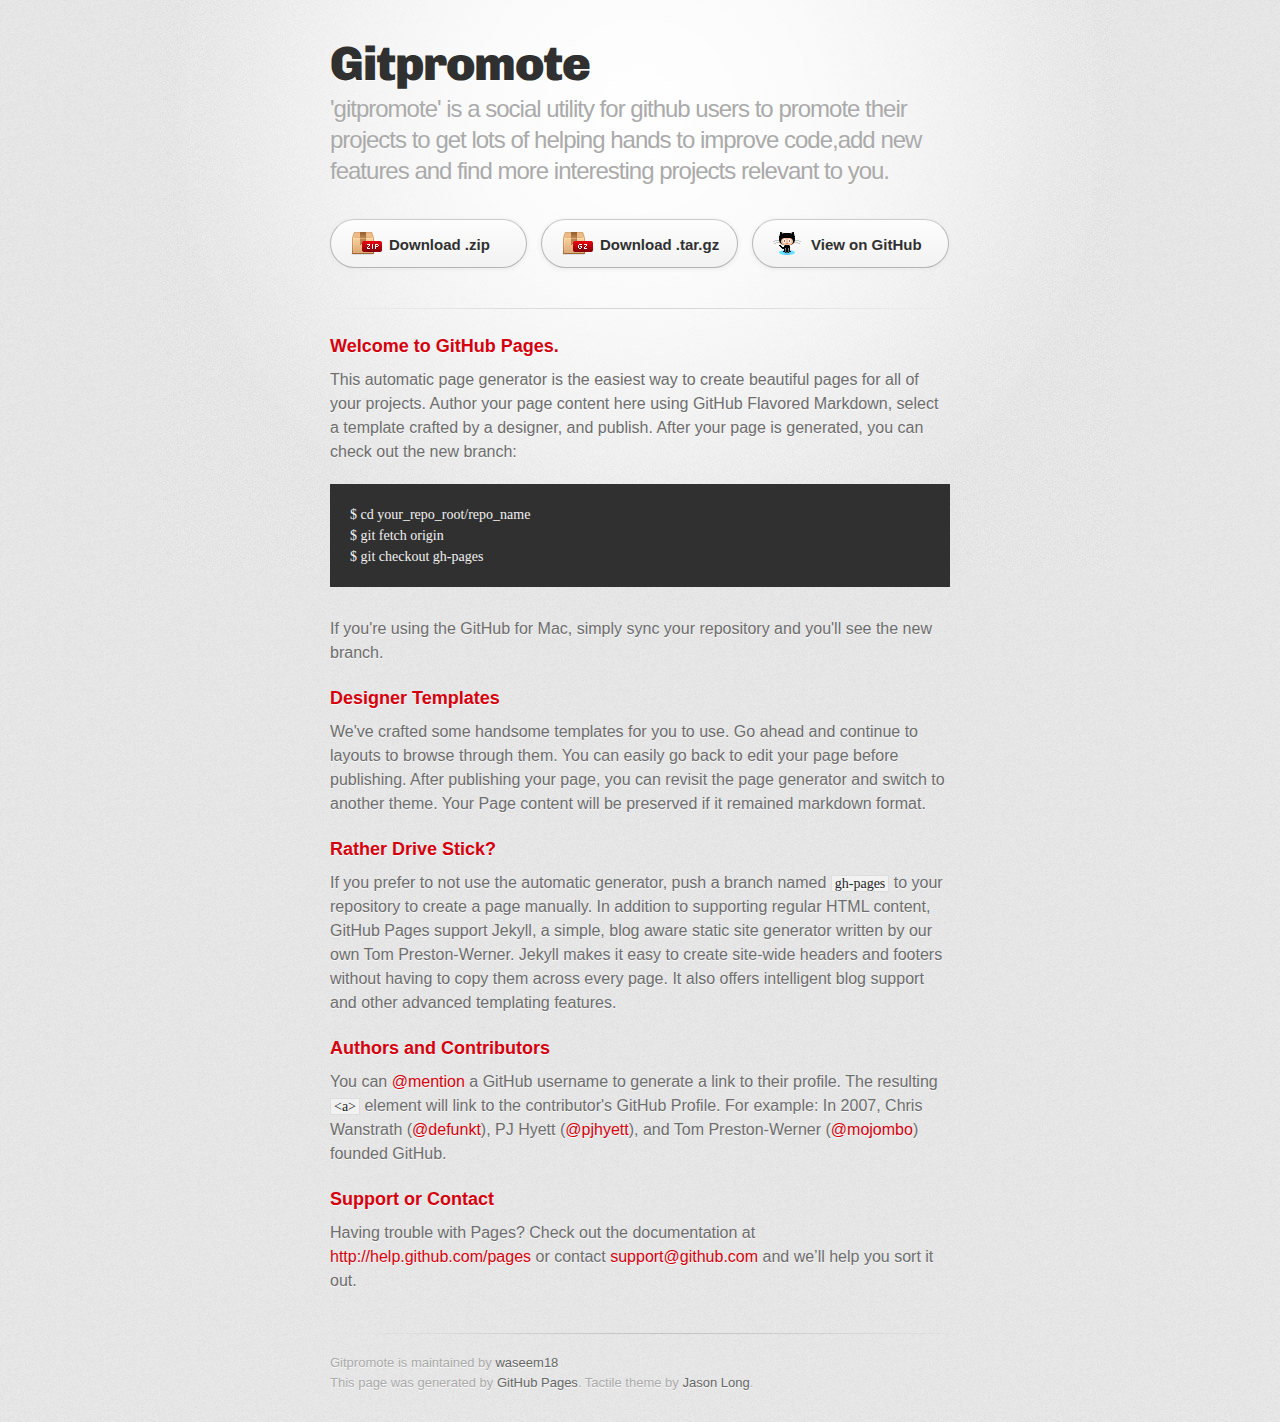
<file: index.html>
<!DOCTYPE html>
<html>
  <head>
    <meta charset='utf-8'>
    <meta http-equiv="X-UA-Compatible" content="chrome=1">
    <link href='https://fonts.googleapis.com/css?family=Chivo:900' rel='stylesheet' type='text/css'>
    <link rel="stylesheet" type="text/css" href="stylesheets/stylesheet.css" media="screen">
    <link rel="stylesheet" type="text/css" href="stylesheets/pygment_trac.css" media="screen">
    <link rel="stylesheet" type="text/css" href="stylesheets/print.css" media="print">
    <!--[if lt IE 9]>
    <script src="//html5shiv.googlecode.com/svn/trunk/html5.js"></script>
    <![endif]-->
    <title>Gitpromote by waseem18</title>
  </head>

  <body>
    <div id="container">
      <div class="inner">

        <header>
          <h1>Gitpromote</h1>
          <h2>&#39;gitpromote&#39; is a social utility for github users to promote their projects to get lots of helping hands to improve code,add new features and find more interesting projects relevant to you.</h2>
        </header>

        <section id="downloads" class="clearfix">
          <a href="https://github.com/waseem18/gitpromote/zipball/master" id="download-zip" class="button"><span>Download .zip</span></a>
          <a href="https://github.com/waseem18/gitpromote/tarball/master" id="download-tar-gz" class="button"><span>Download .tar.gz</span></a>
          <a href="https://github.com/waseem18/gitpromote" id="view-on-github" class="button"><span>View on GitHub</span></a>
        </section>

        <hr>

        <section id="main_content">
          <h3>
<a name="welcome-to-github-pages" class="anchor" href="#welcome-to-github-pages"><span class="octicon octicon-link"></span></a>Welcome to GitHub Pages.</h3>

<p>This automatic page generator is the easiest way to create beautiful pages for all of your projects. Author your page content here using GitHub Flavored Markdown, select a template crafted by a designer, and publish. After your page is generated, you can check out the new branch:</p>

<pre><code>$ cd your_repo_root/repo_name
$ git fetch origin
$ git checkout gh-pages
</code></pre>

<p>If you're using the GitHub for Mac, simply sync your repository and you'll see the new branch.</p>

<h3>
<a name="designer-templates" class="anchor" href="#designer-templates"><span class="octicon octicon-link"></span></a>Designer Templates</h3>

<p>We've crafted some handsome templates for you to use. Go ahead and continue to layouts to browse through them. You can easily go back to edit your page before publishing. After publishing your page, you can revisit the page generator and switch to another theme. Your Page content will be preserved if it remained markdown format.</p>

<h3>
<a name="rather-drive-stick" class="anchor" href="#rather-drive-stick"><span class="octicon octicon-link"></span></a>Rather Drive Stick?</h3>

<p>If you prefer to not use the automatic generator, push a branch named <code>gh-pages</code> to your repository to create a page manually. In addition to supporting regular HTML content, GitHub Pages support Jekyll, a simple, blog aware static site generator written by our own Tom Preston-Werner. Jekyll makes it easy to create site-wide headers and footers without having to copy them across every page. It also offers intelligent blog support and other advanced templating features.</p>

<h3>
<a name="authors-and-contributors" class="anchor" href="#authors-and-contributors"><span class="octicon octicon-link"></span></a>Authors and Contributors</h3>

<p>You can <a href="https://github.com/blog/821" class="user-mention">@mention</a> a GitHub username to generate a link to their profile. The resulting <code>&lt;a&gt;</code> element will link to the contributor's GitHub Profile. For example: In 2007, Chris Wanstrath (<a href="https://github.com/defunkt" class="user-mention">@defunkt</a>), PJ Hyett (<a href="https://github.com/pjhyett" class="user-mention">@pjhyett</a>), and Tom Preston-Werner (<a href="https://github.com/mojombo" class="user-mention">@mojombo</a>) founded GitHub.</p>

<h3>
<a name="support-or-contact" class="anchor" href="#support-or-contact"><span class="octicon octicon-link"></span></a>Support or Contact</h3>

<p>Having trouble with Pages? Check out the documentation at <a href="http://help.github.com/pages">http://help.github.com/pages</a> or contact <a href="mailto:support@github.com">support@github.com</a> and we’ll help you sort it out.</p>
        </section>

        <footer>
          Gitpromote is maintained by <a href="https://github.com/waseem18">waseem18</a><br>
          This page was generated by <a href="http://pages.github.com">GitHub Pages</a>. Tactile theme by <a href="https://twitter.com/jasonlong">Jason Long</a>.
        </footer>

        
      </div>
    </div>
  </body>
</html>
</file>
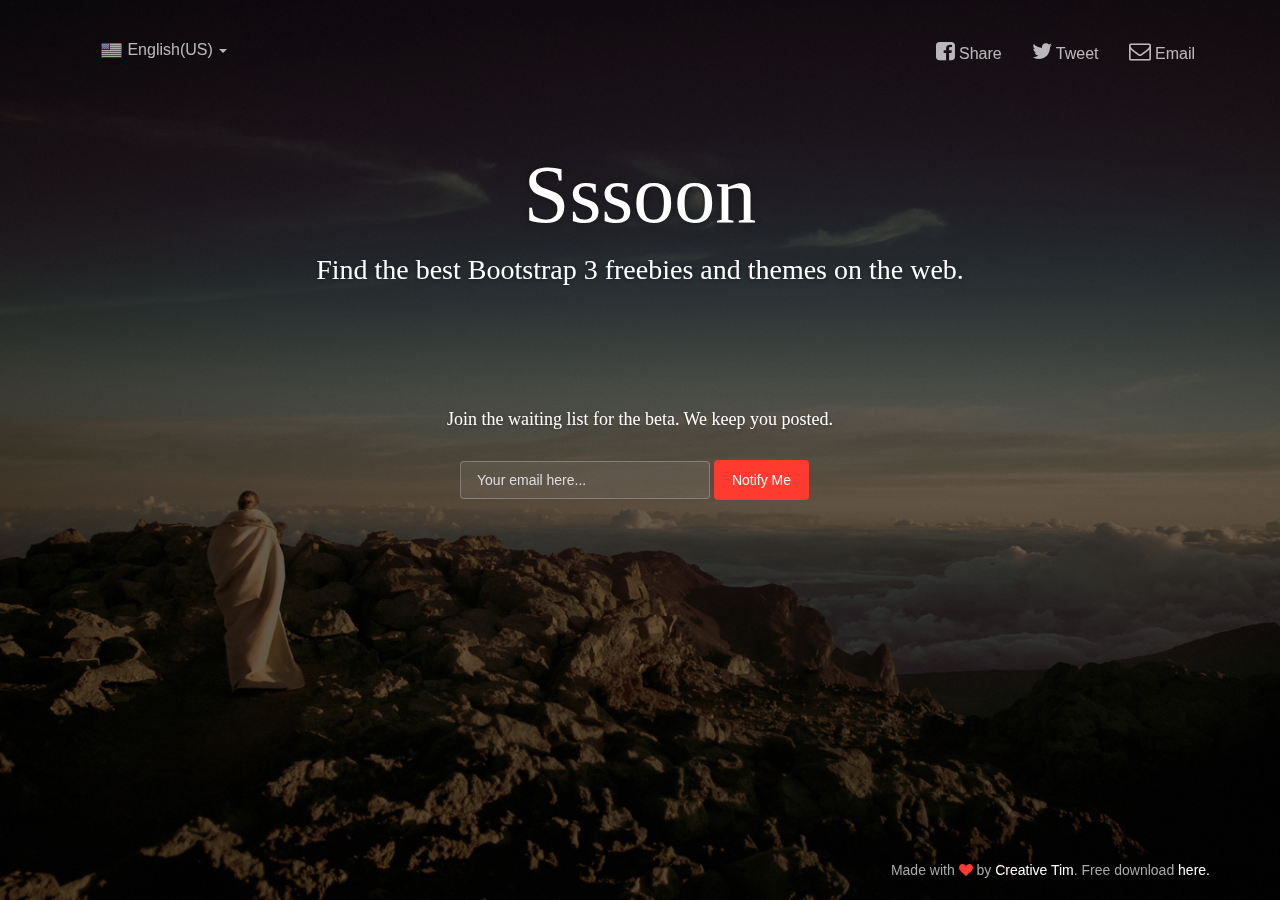
<file: static/index.html>
<!doctype html>
<html lang="en">
<head>
	<meta charset="utf-8" />
	<meta http-equiv="X-UA-Compatible" content="IE=edge,chrome=1" />
    
    <meta content='width=device-width, initial-scale=1.0, maximum-scale=1.0, user-scalable=0' name='viewport' />
    <meta name="viewport" content="width=device-width" />
    
    <title>Sssoon Page </title>
    
    <link href="css/bootstrap.css" rel="stylesheet" />
	<link href="css/coming-sssoon.css" rel="stylesheet" />    
    
    <!--     Fonts     -->
    <link href="http://netdna.bootstrapcdn.com/font-awesome/4.1.0/css/font-awesome.css" rel="stylesheet">
    <link href='http://fonts.googleapis.com/css?family=Grand+Hotel' rel='stylesheet' type='text/css'>
  
</head>

<body>
<nav class="navbar navbar-transparent navbar-fixed-top" role="navigation">  
  <div class="container">
    <!-- Brand and toggle get grouped for better mobile display -->
    <div class="navbar-header">
      <button type="button" class="navbar-toggle" data-toggle="collapse" data-target="#bs-example-navbar-collapse-1">
        <span class="sr-only">Toggle navigation</span>
        <span class="icon-bar"></span>
        <span class="icon-bar"></span>
        <span class="icon-bar"></span>
      </button>
    </div>

    <!-- Collect the nav links, forms, and other content for toggling -->
    <div class="collapse navbar-collapse" id="bs-example-navbar-collapse-1">
      <ul class="nav navbar-nav">
         <li class="dropdown">
              <a href="#" class="dropdown-toggle" data-toggle="dropdown"> 
                <img src="images/flags/US.png"/>
                English(US) 
                <b class="caret"></b>
              </a>
              <ul class="dropdown-menu">
                <li><a href="#"><img src="images/flags/DE.png"/> Deutsch</a></li>
                <li><a href="#"><img src="images/flags/GB.png"/> English(UK)</a></li>
                <li><a href="#"><img src="images/flags/FR.png"/> Français</a></li>
                <li><a href="#"><img src="images/flags/RO.png"/> Română</a></li>
                <li><a href="#"><img src="images/flags/IT.png"/> Italiano</a></li>
                
                <li class="divider"></li>
                <li><a href="#"><img src="images/flags/ES.png"/> Español <span class="label label-default">soon</span></a></li>
                <li><a href="#"><img src="images/flags/BR.png"/> Português <span class="label label-default">soon</span></a></li>
                <li><a href="#"><img src="images/flags/JP.png"/> 日本語 <span class="label label-default">soon</span></a></li>
                <li><a href="#"><img src="images/flags/TR.png"/> Türkçe <span class="label label-default">soon</span></a></li>
             
              </ul>
        </li>

      </ul>
      <ul class="nav navbar-nav navbar-right">
            <li>
                <a href="#"> 
                    <i class="fa fa-facebook-square"></i>
                    Share
                </a>
            </li>
             <li>
                <a href="#"> 
                    <i class="fa fa-twitter"></i>
                    Tweet
                </a>
            </li>
             <li>
                <a href="#"> 
                    <i class="fa fa-envelope-o"></i>
                    Email
                </a>
            </li>
       </ul>
      
    </div><!-- /.navbar-collapse -->
  </div><!-- /.container -->
</nav>
<div class="main" style="background-image: url('images/default.jpg')">

<!--    Change the image source '/images/default.jpg' with your favourite image.     -->
    
    <div class="cover black" data-color="black"></div>
     
<!--   You can change the black color for the filter with those colors: blue, green, red, orange       -->

    <div class="container">
        <h1 class="logo cursive">
            Sssoon
        </h1>
<!--  H1 can have 2 designs: "logo" and "logo cursive"           -->
        
        <div class="content">
            <h4 class="motto">Find the best Bootstrap 3 freebies and themes on the web.</h4>
            <div class="subscribe">
                <h5 class="info-text">
                    Join the waiting list for the beta. We keep you posted. 
                </h5>
                <div class="row">
                    <div class="col-md-4 col-md-offset-4 col-sm6-6 col-sm-offset-3 ">
                        <form class="form-inline" role="form">
                          <div class="form-group">
                            <label class="sr-only" for="exampleInputEmail2">Email address</label>
                            <input type="email" class="form-control transparent" placeholder="Your email here...">
                          </div>
                          <button type="submit" class="btn btn-danger btn-fill">Notify Me</button>
                        </form>

                    </div>
                </div>
            </div>
        </div>
    </div>
    <div class="footer">
      <div class="container">
             Made with <i class="fa fa-heart heart"></i> by <a href="http://www.creative-tim.com">Creative Tim</a>. Free download <a href="http://www.creative-tim.com/product/coming-sssoon-page">here.</a>
      </div>
    </div>
 </div>
 </body>
   <script src="js/jquery-1.10.2.js" type="text/javascript"></script>
   <script src="js/bootstrap.min.js" type="text/javascript"></script>

</html>
</file>
<file: stylesheets/pygment_trac.css>
.highlight  { background: #ffffff; }
.highlight .c { color: #999988; font-style: italic } /* Comment */
.highlight .err { color: #a61717; background-color: #e3d2d2 } /* Error */
.highlight .k { font-weight: bold } /* Keyword */
.highlight .o { font-weight: bold } /* Operator */
.highlight .cm { color: #999988; font-style: italic } /* Comment.Multiline */
.highlight .cp { color: #999999; font-weight: bold } /* Comment.Preproc */
.highlight .c1 { color: #999988; font-style: italic } /* Comment.Single */
.highlight .cs { color: #999999; font-weight: bold; font-style: italic } /* Comment.Special */
.highlight .gd { color: #000000; background-color: #ffdddd } /* Generic.Deleted */
.highlight .gd .x { color: #000000; background-color: #ffaaaa } /* Generic.Deleted.Specific */
.highlight .ge { font-style: italic } /* Generic.Emph */
.highlight .gr { color: #aa0000 } /* Generic.Error */
.highlight .gh { color: #999999 } /* Generic.Heading */
.highlight .gi { color: #000000; background-color: #ddffdd } /* Generic.Inserted */
.highlight .gi .x { color: #000000; background-color: #aaffaa } /* Generic.Inserted.Specific */
.highlight .go { color: #888888 } /* Generic.Output */
.highlight .gp { color: #555555 } /* Generic.Prompt */
.highlight .gs { font-weight: bold } /* Generic.Strong */
.highlight .gu { color: #800080; font-weight: bold; } /* Generic.Subheading */
.highlight .gt { color: #aa0000 } /* Generic.Traceback */
.highlight .kc { font-weight: bold } /* Keyword.Constant */
.highlight .kd { font-weight: bold } /* Keyword.Declaration */
.highlight .kn { font-weight: bold } /* Keyword.Namespace */
.highlight .kp { font-weight: bold } /* Keyword.Pseudo */
.highlight .kr { font-weight: bold } /* Keyword.Reserved */
.highlight .kt { color: #445588; font-weight: bold } /* Keyword.Type */
.highlight .m { color: #009999 } /* Literal.Number */
.highlight .s { color: #d14 } /* Literal.String */
.highlight .na { color: #008080 } /* Name.Attribute */
.highlight .nb { color: #0086B3 } /* Name.Builtin */
.highlight .nc { color: #445588; font-weight: bold } /* Name.Class */
.highlight .no { color: #008080 } /* Name.Constant */
.highlight .ni { color: #800080 } /* Name.Entity */
.highlight .ne { color: #990000; font-weight: bold } /* Name.Exception */
.highlight .nf { color: #990000; font-weight: bold } /* Name.Function */
.highlight .nn { color: #555555 } /* Name.Namespace */
.highlight .nt { color: #000080 } /* Name.Tag */
.highlight .nv { color: #008080 } /* Name.Variable */
.highlight .ow { font-weight: bold } /* Operator.Word */
.highlight .w { color: #bbbbbb } /* Text.Whitespace */
.highlight .mf { color: #009999 } /* Literal.Number.Float */
.highlight .mh { color: #009999 } /* Literal.Number.Hex */
.highlight .mi { color: #009999 } /* Literal.Number.Integer */
.highlight .mo { color: #009999 } /* Literal.Number.Oct */
.highlight .sb { color: #d14 } /* Literal.String.Backtick */
.highlight .sc { color: #d14 } /* Literal.String.Char */
.highlight .sd { color: #d14 } /* Literal.String.Doc */
.highlight .s2 { color: #d14 } /* Literal.String.Double */
.highlight .se { color: #d14 } /* Literal.String.Escape */
.highlight .sh { color: #d14 } /* Literal.String.Heredoc */
.highlight .si { color: #d14 } /* Literal.String.Interpol */
.highlight .sx { color: #d14 } /* Literal.String.Other */
.highlight .sr { color: #009926 } /* Literal.String.Regex */
.highlight .s1 { color: #d14 } /* Literal.String.Single */
.highlight .ss { color: #990073 } /* Literal.String.Symbol */
.highlight .bp { color: #999999 } /* Name.Builtin.Pseudo */
.highlight .vc { color: #008080 } /* Name.Variable.Class */
.highlight .vg { color: #008080 } /* Name.Variable.Global */
.highlight .vi { color: #008080 } /* Name.Variable.Instance */
.highlight .il { color: #009999 } /* Literal.Number.Integer.Long */

.type-csharp .highlight .k { color: #0000FF }
.type-csharp .highlight .kt { color: #0000FF }
.type-csharp .highlight .nf { color: #000000; font-weight: normal }
.type-csharp .highlight .nc { color: #2B91AF }
.type-csharp .highlight .nn { color: #000000 }
.type-csharp .highlight .s { color: #A31515 }
.type-csharp .highlight .sc { color: #A31515 }
</file>
<file: stylesheets/print.css>
html, body, div, span, applet, object, iframe,
h1, h2, h3, h4, h5, h6, p, blockquote, pre,
a, abbr, acronym, address, big, cite, code,
del, dfn, em, img, ins, kbd, q, s, samp,
small, strike, strong, sub, sup, tt, var,
b, u, i, center,
dl, dt, dd, ol, ul, li,
fieldset, form, label, legend,
table, caption, tbody, tfoot, thead, tr, th, td,
article, aside, canvas, details, embed, 
figure, figcaption, footer, header, hgroup, 
menu, nav, output, ruby, section, summary,
time, mark, audio, video {
  margin: 0;
  padding: 0;
  border: 0;
  font-size: 100%;
  font: inherit;
  vertical-align: baseline;
}
/* HTML5 display-role reset for older browsers */
article, aside, details, figcaption, figure, 
footer, header, hgroup, menu, nav, section {
  display: block;
}
body {
  line-height: 1;
}
ol, ul {
  list-style: none;
}
blockquote, q {
  quotes: none;
}
blockquote:before, blockquote:after,
q:before, q:after {
  content: '';
  content: none;
}
table {
  border-collapse: collapse;
  border-spacing: 0;
}
body {
  font-size: 13px;
  line-height: 1.5; 
  font-family: 'Helvetica Neue', Helvetica, Arial, serif;
  color: #000;
}

a {
  color: #d5000d;
  font-weight: bold;
}

header {
  padding-top: 35px;
  padding-bottom: 10px;
}

header h1 {
  font-weight: bold;
  letter-spacing: -1px;
  font-size: 48px;
  color: #303030;
  line-height: 1.2;
}

header h2 {
  letter-spacing: -1px;
  font-size: 24px;
  color: #aaa;
  font-weight: normal;
  line-height: 1.3;
}
#downloads {
  display: none;
}
#main_content {
  padding-top: 20px;
}

code, pre {
  font-family: Monaco, "Bitstream Vera Sans Mono", "Lucida Console", Terminal;
  color: #222;
  margin-bottom: 30px;
  font-size: 12px;
}

code {
  padding: 0 3px;
}

pre {
  border: solid 1px #ddd;
  padding: 20px;
  overflow: auto;
}
pre code {
  padding: 0;
}

ul, ol, dl {
  margin-bottom: 20px;
}


/* COMMON STYLES */

table {
  width: 100%;
  border: 1px solid #ebebeb;
}

th {
  font-weight: 500;
}

td {
  border: 1px solid #ebebeb;
  text-align: center; 
  font-weight: 300;
}

form {
  background: #f2f2f2;
  padding: 20px;
  
}


/* GENERAL ELEMENT TYPE STYLES */

h1 {
  font-size: 2.8em;
} 

h2 {
  font-size: 22px;
  font-weight: bold;
  color: #303030;
  margin-bottom: 8px;
} 

h3 {
  color: #d5000d;
  font-size: 18px;
  font-weight: bold;
  margin-bottom: 8px;
} 
 
h4 {
  font-size: 16px;
  color: #303030;
  font-weight: bold;
} 

h5 {
  font-size: 1em;
  color: #303030;
} 

h6 {
  font-size: .8em;
  color: #303030;
} 

p {
  font-weight: 300;
  margin-bottom: 20px;
}
 
a {
  text-decoration: none;
}

p a {
  font-weight: 400;
}

blockquote {
  font-size: 1.6em;
  border-left: 10px solid #e9e9e9;
  margin-bottom: 20px;
  padding: 0 0 0 30px;
}

ul li {
  list-style: disc inside;
  padding-left: 20px;
}

ol li {
  list-style: decimal inside;
  padding-left: 3px;
}

dl dd {
  font-style: italic;
  font-weight: 100;
}

footer {
  margin-top: 40px;
  padding-top: 20px;
  padding-bottom: 30px;
  font-size: 13px;
  color: #aaa;
}

footer a {
  color: #666;
}

/* MISC */
.clearfix:after {
  clear: both;
  content: '.';
  display: block;
  visibility: hidden;
  height: 0;
}

.clearfix {display: inline-block;}
* html .clearfix {height: 1%;}
.clearfix {display: block;}
</file>
<file: static/css/coming-sssoon.css>
body{
    
}
.form-control::-moz-placeholder{
   color: #DDDDDD;
   opacity: 1;
}
.form-control:-moz-placeholder{
   color: #DDDDDD;
   opacity: 1;  
}  
.form-control::-webkit-input-placeholder{
   color: #DDDDDD;
   opacity: 1; 
} 
.form-control:-ms-input-placeholder{
   color: #DDDDDD;
   opacity: 1; 
}
/*     General overwrite     */
a{
    color: #2C93FF;
}
a:hover, a:focus {
    color: #1084FF;
}
a:focus, a:active, 
button::-moz-focus-inner,
input[type="reset"]::-moz-focus-inner,
input[type="button"]::-moz-focus-inner,
input[type="submit"]::-moz-focus-inner,
select::-moz-focus-inner,
input[type="file"] > input[type="button"]::-moz-focus-inner {
    outline : 0;
}

/*           Font Smoothing      */

h1, .h1, h2, .h2, h3, .h3, h4, .h4, h5, .h5, h6, .h6, p, .navbar, .brand, .btn-simple{
    -moz-osx-font-smoothing: grayscale;
    -webkit-font-smoothing: antialiased;
}

/*           Typography          */

h1, .h1, h2, .h2, h3, .h3, h4, .h4{
    font-weight: 400;
    margin: 30px 0 15px;
}

h1, .h1 {
    font-size: 52px;
}
h2, .h2{
    font-size: 36px;
}
h3, .h3{
    font-size: 28px;
    margin: 20px 0 10px;
}
h4, .h4{
    font-size: 22px;
}
h5, .h5 {
    font-size: 16px;
}
h6, .h6{
    font-size: 14px;
    font-weight: bold;
    text-transform: uppercase;
}
p{
    font-size: 16px;
    line-height: 1.6180em;
}
h1 small, h2 small, h3 small, h4 small, h5 small, h6 small, .h1 small, .h2 small, .h3 small, .h4 small, .h5 small, .h6 small, h1 .small, h2 .small, h3 .small, h4 .small, h5 .small, h6 .small, .h1 .small, .h2 .small, .h3 .small, .h4 .small, .h5 .small, .h6 .small {
    color: #999999;
    font-weight: 300;
    line-height: 1;
}
h1 small, h2 small, h3 small, h1 .small, h2 .small, h3 .small {
    font-size: 60%;
}

/*           Animations              */
.form-control, .input-group-addon{
    -webkit-transition: all 300ms linear;
    -moz-transition: all 300ms linear;
    -o-transition: all 300ms linear;
    -ms-transition: all 300ms linear;
    transition: all 300ms linear;
}


.btn{
    border-width: 2px;
    background-color: rgba(0,0,0,.0);
    font-weight: 400;
    opacity: 0.8;
    padding: 8px 16px;
}
.btn-round{
    border-width: 1px;
    border-radius: 30px !important;
    opacity: 0.79;
    padding: 9px 18px;
}
.btn-sm, .btn-xs {
    border-radius: 3px;
    font-size: 12px;
    line-height: 1.5;
    padding: 5px 10px;
}
.btn-xs {
    padding: 1px 5px;
}
.btn-lg{
   border-radius: 6px;
   font-size: 18px;
   font-weight: 400;
   padding: 14px 60px;
}
.btn-wd {
    min-width: 140px;
}
.btn-default{
    color: #777777;
    border-color: #999999
}
.btn-primary {
    color: #3472F7;
    border-color: #3472F7;
}
.btn-info{
     color: #2C93FF;
    border-color: #2C93FF;
}
.btn-success{
    color: #05AE0E;
    border-color: #05AE0E;
}
.btn-warning{
    color: #FF9500;
    border-color: #FF9500;
}
.btn-danger{
    color: #FF3B30;
    border-color: #FF3B30;
}
.btn:hover{
    background-color: rgba(0,0,0,.0);
    opacity: 1;
}
.btn-primary:hover, .btn-primary:focus, .btn-primary:active, .btn-primary.active, .open .dropdown-toggle.btn-primary {
    color: #1D62F0;
    border-color: #1D62F0;
    background-color: rgba(0,0,0,.0);
}
.btn-info:hover, .btn-info:focus, .btn-info:active, .btn-info.active, .open .dropdown-toggle.btn-info {
    color: #1084FF;
    border-color: #1084FF;
    background-color: rgba(0,0,0,.0);
}
.btn-success:hover, .btn-success:focus, .btn-success:active, .btn-success.active, .open .dropdown-toggle.btn-success {
    color: #049F0C;
    border-color: #049F0C;
    background-color: rgba(0,0,0,.0);
}
.btn-warning:hover, .btn-warning:focus, .btn-warning:active, .btn-warning.active, .open .dropdown-toggle.btn-warning {
    color: #ED8D00;
    border-color: #ED8D00;
    background-color: rgba(0,0,0,.0);
}
.btn-danger:hover, .btn-danger:focus, .btn-danger:active, .btn-danger.active, .open .dropdown-toggle.btn-danger {
    color: #EE2D20;
    border-color: #EE2D20;
    background-color: rgba(0,0,0,.0);
}
.btn-default:hover, .btn-default:focus, .btn-default:active, .btn-default.active, .open .dropdown-toggle.btn-default {
    color: #666666;
    border-color: #888888;
    background-color: rgba(0,0,0,.0);
}
.btn:active, .btn.active {
    background-image: none;
    box-shadow: none;
    
}
.btn.disabled, .btn[disabled], fieldset[disabled] .btn {
    opacity: 0.45;
}
.btn-primary.disabled, .btn-primary[disabled], fieldset[disabled] .btn-primary, .btn-primary.disabled:hover, .btn-primary[disabled]:hover, fieldset[disabled] .btn-primary:hover, .btn-primary.disabled:focus, .btn-primary[disabled]:focus, fieldset[disabled] .btn-primary:focus, .btn-primary.disabled:active, .btn-primary[disabled]:active, fieldset[disabled] .btn-primary:active, .btn-primary.disabled.active, .btn-primary.active[disabled], fieldset[disabled] .btn-primary.active {
    background-color: rgba(0, 0, 0, 0);
    border-color: #3472F7;
}
.btn-info.disabled, .btn-info[disabled], fieldset[disabled] .btn-info, .btn-info.disabled:hover, .btn-info[disabled]:hover, fieldset[disabled] .btn-info:hover, .btn-info.disabled:focus, .btn-info[disabled]:focus, fieldset[disabled] .btn-info:focus, .btn-info.disabled:active, .btn-info[disabled]:active, fieldset[disabled] .btn-info:active, .btn-info.disabled.active, .btn-info.active[disabled], fieldset[disabled] .btn-info.active {
    background-color: rgba(0, 0, 0, 0);
    border-color: #2C93FF;
}
.btn-success.disabled, .btn-success[disabled], fieldset[disabled] .btn-success, .btn-success.disabled:hover, .btn-success[disabled]:hover, fieldset[disabled] .btn-success:hover, .btn-success.disabled:focus, .btn-success[disabled]:focus, fieldset[disabled] .btn-success:focus, .btn-success.disabled:active, .btn-success[disabled]:active, fieldset[disabled] .btn-success:active, .btn-success.disabled.active, .btn-success.active[disabled], fieldset[disabled] .btn-success.active {
    background-color: rgba(0, 0, 0, 0);
    border-color: #05AE0E;
}
.btn-danger.disabled, .btn-danger[disabled], fieldset[disabled] .btn-danger, .btn-danger.disabled:hover, .btn-danger[disabled]:hover, fieldset[disabled] .btn-danger:hover, .btn-danger.disabled:focus, .btn-danger[disabled]:focus, fieldset[disabled] .btn-danger:focus, .btn-danger.disabled:active, .btn-danger[disabled]:active, fieldset[disabled] .btn-danger:active, .btn-danger.disabled.active, .btn-danger.active[disabled], fieldset[disabled] .btn-danger.active {
    background-color: rgba(0, 0, 0, 0);
    border-color: #FF3B30;
}
.btn-warning.disabled, .btn-warning[disabled], fieldset[disabled] .btn-warning, .btn-warning.disabled:hover, .btn-warning[disabled]:hover, fieldset[disabled] .btn-warning:hover, .btn-warning.disabled:focus, .btn-warning[disabled]:focus, fieldset[disabled] .btn-warning:focus, .btn-warning.disabled:active, .btn-warning[disabled]:active, fieldset[disabled] .btn-warning:active, .btn-warning.disabled.active, .btn-warning.active[disabled], fieldset[disabled] .btn-warning.active {
    background-color: rgba(0, 0, 0, 0);
    border-color: #FF9500;
}


/*           Buttons fill .btn-fill           */
.btn-fill{
    color: #FFFFFF;
    opacity: 1;
}
.btn-fill:hover, .btn-fill:active, .btn-fill:focus{
    color: #FFFFFF;
}
.btn-default.btn-fill{
    background-color: #999999;
    border-color: #999999
}
.btn-primary.btn-fill{
    background-color: #3472F7;
    border-color: #3472F7;
}
.btn-info.btn-fill{
    background-color: #2C93FF;
    border-color: #2C93FF;
}
.btn-success.btn-fill{
    background-color: #05AE0E;
    border-color: #05AE0E;
}
.btn-warning.btn-fill{
   background-color: #FF9500;
   border-color: #FF9500;
}
.btn-danger.btn-fill{
    background-color: #FF3B30;
    border-color: #FF3B30;
}
.btn-default.btn-fill:hover, .btn-default.btn-fill:focus, .btn-default.btn-fill:active, .btn-default.btn-fill.active, .open .dropdown-toggle.btn-fill.btn-default {
    background-color: #888888;
    border-color: #888888;
}
.btn-primary.btn-fill:hover, .btn-primary.btn-fill:focus, .btn-primary.btn-fill:active, .btn-primary.btn-fill.active, .open .dropdown-toggle.btn-primary.btn-fill{
    border-color: #1D62F0;
    background-color: #1D62F0;
}
.btn-info.btn-fill:hover, .btn-info.btn-fill:focus, .btn-info.btn-fill:active, .btn-info.btn-fill.active, .open .dropdown-toggle.btn-info.btn-fill {
    background-color: #1084FF;
    border-color: #1084FF;
}
.btn-success.btn-fill:hover, .btn-success.btn-fill:focus, .btn-success.btn-fill:active, .btn-success.btn-fill.active, .open .dropdown-toggle.btn-fill.btn-success {
    background-color: #049F0C;
    border-color: #049F0C;
}
.btn-warning.btn-fill:hover, .btn-warning.btn-fill:focus, .btn-warning.btn-fill:active, .btn-warning.btn-fill.active, .open .dropdown-toggle.btn-fill.btn-warning {
    background-color: #ED8D00;
    border-color: #ED8D00;
}
.btn-danger.btn-fill:hover, .btn-danger.btn-fill:focus, .btn-danger.btn-fill:active, .btn-danger.btn-fill.active, .open .dropdown-toggle.btn-danger.btn-fill {
    background-color: #EE2D20;
    border-color: #EE2D20;
}

/*          End Buttons fill          */

.btn-simple{
    font-weight: 600;
    border: 0;
    padding: 10px 18px;
}
.btn-simple.btn-xs{
    padding: 3px 5px;
}
.btn-simple.btn-sm{
    padding: 7px 10px;
}
.btn-simple.btn-lg{
   padding: 16px 60px;
}
.btn-round.btn-xs{
    padding: 2px 5px;
}
.btn-round.btn-sm{
    padding: 6px 10px;
}
.btn-round.btn-lg{
    padding: 15px 60px;
}


/*             Inputs               */
.form-control {
    background-color: #FFFFFF;
    border: 1px solid #E3E3E3;
    border-radius: 4px;
    box-shadow: none;
    color: #444444;
    height: 38px;
    padding: 6px 16px;
}

.form-control:focus {
    background-color: #FFFFFF;
    border: 1px solid #9A9A9A;
    box-shadow: none;
    outline: 0 none;
}
.form-control + .form-control-feedback{
    border-radius: 6px;
    font-size: 14px;
    padding: 0 12px 0 0;
    position: absolute;
    right: 25px;
    top: 13px;
    vertical-align: middle;
}
.form-control.transparent{
    background-color: rgba(255, 255, 255, 0.07);
    border: 1px solid rgba(238, 238, 238, 0.27);
    color: #FFFFFF;
}
.form-control.transparent:focus{
    border-color: #FFFFFF;
    
}
.input-lg{
    height: 56px;
    padding: 10px 16px;
}

/*           Navigation Bar             */
.navbar{
    border: 0 none;
    transition: all 0.4s;
    -webkit-transition: all 0.4s;
    font-size: 16px;
}
.navbar-default {
    background-color: #D9D9D9;
    
}
.navbar .navbar-brand {
    font-weight: 600;
    margin-top: 5px;
    margin-bottom: 5px;
    font-size: 20px;
}
.navbar-nav > li > a {
    margin-top: 13px;
    margin-bottom: 13px;
    padding-bottom: 12px;
    padding-top: 12px;
    font-size: 16px;
}
.navbar-nav > li > a [class^="fa"]{
    font-size: 22px;
}
.navbar-brand{
    padding: 20px 15px;
}

.navbar .btn{
    margin-top: 8px;
    margin-bottom: 8px;
}
.navbar-default:not(.navbar-transparent) {
    background-color: rgba(255, 255, 255, 0.96);
    border-bottom: 1px solid rgba(0, 0, 0, 0.1);
}
.navbar-transparent{
    padding-top: 15px;
    background-color: rgba(0,0,0,.0);
}
.navbar-transparent .navbar-brand, [class*="navbar-ct"] .navbar-brand{
    color: #FFFFFF;
    opacity: 0.95;
}
.navbar-transparent .navbar-brand:hover, .navbar-transparent .navbar-brand:focus {
    background-color: rgba(0, 0, 0, 0);
    color: #5E5E5E;
}
.navbar-transparent .nav .caret{
    border-bottom-color: #FFFFFF;
    border-top-color: #FFFFFF;
}
.navbar-transparent .navbar-nav > li > a, [class*="navbar-ct"] .navbar-nav > li > a{
    color: #FFFFFF;
    border-color: #FFFFFF;
    opacity: 0.7;
}
.navbar-transparent .navbar-brand:hover, .navbar-transparent .navbar-brand:focus, [class*="navbar-ct"] .navbar-brand:hover, [class*="navbar-ct"] .navbar-brand:focus {
    background-color: rgba(0, 0, 0, 0);
    color: #FFFFFF;
    opacity: 1;
}
.navbar-default .navbar-nav > .active > a, .navbar-default .navbar-nav > .active > a:hover, .navbar-default .navbar-nav > .active > a:focus, .navbar-default .navbar-nav > li > a:hover, .navbar-default .navbar-nav > li > a:focus {
    background-color: rgba(255, 255, 255, 0);
    border-radius: 3px;
    color: #2C93FF;
    opacity: 1;
}
.navbar-default .navbar-nav > .dropdown > a:hover .caret, .navbar-default .navbar-nav > .dropdown > a:focus .caret {
    border-bottom-color: #2C93FF;
    border-top-color: #2C93FF;
}
.navbar-default .navbar-nav > .open > a, .navbar-default .navbar-nav > .open > a:hover, .navbar-default .navbar-nav > .open > a:focus{
    background-color: rgba(255, 255, 255, 0);
    color: #2C93FF;
}
.navbar-transparent .navbar-nav > .active > a, .navbar-transparent .navbar-nav > .active > a:hover, .navbar-transparent .navbar-nav > .active > a:focus, .navbar-transparent .navbar-nav > li > a:hover, .navbar-transparent .navbar-nav > li > a:focus, [class*="navbar-ct"] .navbar-nav > .active > a, [class*="navbar-ct"] .navbar-nav > .active > a:hover, [class*="navbar-ct"] .navbar-nav > .active > a:focus, [class*="navbar-ct"] .navbar-nav > li > a:hover, [class*="navbar-ct"] .navbar-nav > li > a:focus {
    background-color: rgba(255, 255, 255, 0);
    border-radius: 3px;
    color: #FFFFFF;
    opacity: 1;
}
.navbar-transparent .navbar-nav > .dropdown > a .caret, [class*="navbar-ct"] .navbar-nav > .dropdown > a .caret{
    border-bottom-color: #FFFFFF;
    border-top-color: #FFFFFF;
}
.navbar-transparent .navbar-nav > .dropdown > a:hover .caret, .navbar-transparent .navbar-nav > .dropdown > a:focus .caret {
    border-bottom-color: #FFFFFF;
    border-top-color: #FFFFFF;
}
.navbar-transparent .navbar-nav > .open > a, .navbar-transparent .navbar-nav > .open > a:hover, .navbar-transparent .navbar-nav > .open > a:focus {
    background-color: rgba(255, 255, 255, 0);
    color: #FFFFFF;
    opacity: 1;
}
.navbar .btn{
    font-size: 16px;
    margin-top: 13px;
    margin-bottom: 13px;
}
.navbar .btn-default{
    color: #777777;
    border-color: #777777;
}
.navbar-default:not(.navbar-transparent) .btn-default:hover{
    color: #2C93FF;
    border-color: #2C93FF;
}
.navbar-transparent .btn-default, [class*="navbar-ct"] .btn-default{
    color: #FFFFFF;
    border-color: #FFFFFF;
}
[class*="navbar-ct"] .btn-default.btn-fill{
    color: #777777;
    background-color: #FFFFFF;
    opacity: 0.9;
}
[class*="navbar-ct"] .btn-default.btn-fill:hover, [class*="navbar-ct"] .btn-default.btn-fill:focus, [class*="navbar-ct"] .btn-default.btn-fill:active, [class*="navbar-ct"] .btn-default.btn-fill.active, [class*="navbar-ct"] .open .dropdown-toggle.btn-fill.btn-default{
    border-color: #FFFFFF;
    opacity: 1;
}
.navbar-form{
    box-shadow: none;
}
.navbar-form .form-control{
    background-color: rgba(244, 244, 244, 0);
    border-radius: 0;
    border:0;
    height: 22px;
    padding: 0;
    font-size: 16px;
    line-height: 20px;
    color: #777777;
}
.navbar-transparent .navbar-form .form-control, [class*="navbar-ct"] .navbar-form .form-control{
    color: #FFFFFF;
    border: 0;
    border-bottom: 1px solid rgba(255,255,255,.6);
}

.navbar .label{
    background-color: #FFFFFF;
    border: 1px solid #DDDDDD;
    color: #BBBBBB;
    text-transform: uppercase;
}
.dropdown-menu > li > a {
/*     border-bottom: 1px solid #DDDDDD; */
    padding: 6px 15px;
    color: #777777;
}
.dropdown-menu > li:first-child > a{
    border-radius: 10px 10px 0 0;
    padding-top: 12px;
}
.dropdown-menu > li:last-child > a{
    border-bottom: 0 none;
    border-radius: 0 0 10px 10px;
    padding-bottom: 12px;
}
.dropdown-menu > li > a:hover, .dropdown-menu > li > a:focus {
    background-color: #FFFFFF;
    color: #333333;
    opacity: 1;
    text-decoration: none;
}
.dropdown-menu > li > a img{
    margin-right: 5px;
}
.dropdown-menu .divider {
    background-color: #E5E5E5;
    height: 1px;
    margin: 8px 15px;
    overflow: hidden;
}

.navbar-toggle{
    margin-top: 19px;
    margin-bottom: 19px;
    border: 0;
}
.navbar-toggle .icon-bar {
    background-color: #FFFFFF;
}
.navbar-collapse, .navbar-form {
    border-color: rgba(0, 0, 0, 0);
}
.navbar-default .navbar-toggle:hover, .navbar-default .navbar-toggle:focus {
    background-color: rgba(0,0,0,0);
}


@media (min-width: 768px){
    .navbar-form {
        margin-top: 21px;
        margin-bottom: 21px;
        padding-left: 5px;
        padding-right: 5px;
    }
    .navbar-nav > li > .dropdown-menu, .dropdown-menu{
        display: block;
        margin: 0;
        padding: 0;
        z-index: 9000;
        position: absolute;
        -webkit-border-radius: 10px;
        box-shadow: 1px 2px 3px rgba(0, 0, 0, 0.125);
        border-radius: 10px;
        -webkit-box-sizing: border-box;
        -moz-box-sizing: border-box;
        box-sizing: border-box;
        opacity: 0;
        -ms-filter: "alpha(opacity=0)";
        -webkit-filter: alpha(opacity=0);
        -moz-filter: alpha(opacity=0);
        -ms-filter: alpha(opacity=0);
        -o-filter: alpha(opacity=0);
        filter: alpha(opacity=0);
        -webkit-transform: scale(0);
        -moz-transform: scale(0);
        -o-transform: scale(0);
        -ms-transform: scale(0);
        transform: scale(0);
        -webkit-transition: all 300ms cubic-bezier(0.34, 1.61, 0.7, 1);
        -moz-transition: all 300ms cubic-bezier(0.34, 1.61, 0.7, 1);
        -o-transition: all 300ms cubic-bezier(0.34, 1.61, 0.7, 1);
        -ms-transition: all 300ms cubic-bezier(0.34, 1.61, 0.7, 1);
        transition: all 300ms cubic-bezier(0.34, 1.61, 0.7, 1);
    
    }
    .navbar-nav > li.open > .dropdown-menu, .open .dropdown-menu{
        -webkit-transform-origin: 29px -50px;
        -moz-transform-origin: 29px -50px;
        -o-transform-origin: 29px -50px;
        -ms-transform-origin: 29px -50px;
        transform-origin: 29px -50px;
        -webkit-transform: scale(1);
        -moz-transform: scale(1);
        -o-transform: scale(1);
        -ms-transform: scale(1);
        transform: scale(1);
        opacity: 1;
        -ms-filter: none;
        -webkit-filter: none;
        -moz-filter: none;
        -ms-filter: none;
        -o-filter: none;
        filter: none;
    }
    .dropdown-menu:before{
        border-bottom: 11px solid rgba(0, 0, 0, 0.2);
        border-left: 11px solid rgba(0, 0, 0, 0);
        border-right: 11px solid rgba(0, 0, 0, 0);
        content: "";
        display: inline-block;
        position: absolute;
        left: 100%;
        margin-left: -60%;
        top: -11px;
    }
    .dropdown-menu:after {
        border-bottom: 11px solid #FFFFFF;
        border-left: 11px solid rgba(0, 0, 0, 0);
        border-right: 11px solid rgba(0, 0, 0, 0);
        content: "";
        display: inline-block;
        position: absolute;
        left: 100%;
        margin-left: -60%;
        top: -10px;
    }
    
}

@media (max-width: 768px){ 
    .navbar-transparent{
        padding-top: 0px;
        background-color: rgba(0, 0, 0, 0.75);
    }
    .navbar-transparent .navbar-collapse.in .navbar-nav .open .dropdown-menu > li > a:hover, .navbar-transparent .navbar-collapse.in .navbar-nav .open .dropdown-menu > li > a:focus, .navbar-transparent .dropdown-menu > li > a:hover, .navbar-transparent .dropdown-menu > li > a:focus, [class*="navbar-ct"] .dropdown-menu > li > a:hover, [class*="navbar-ct"] .dropdown-menu > li > a:focus{
        color: #FFFFFF;
        background-color: rgba(0,0,0,0);
        opacity: 1;
    }
    .navbar-transparent .navbar-collapse.in .navbar-nav .open .dropdown-menu > li > a, [class*="navbar-ct"] .dropdown-menu > li > a {
        color: #FFFFFF;
        opacity: 0.8;
    }
    .nav .open > a, .nav .open > a:hover, .nav .open > a:focus {
        background-color: rgba(0,0,0,0);
        border-color: #428BCA;
    }
    .navbar-collapse{
        text-align: center;
    }
    .navbar-collapse .navbar-form {
        width: 170px;
        margin: 0 auto;
    }
    .navbar-transparent .dropdown-menu .divider{
        background-color: #434343;
    }
    
}
.modal-backdrop.in {
    opacity: 0.25;
}


.main{
    background-position: center center;
    background-size: cover;
    height: auto;
    left: 0;
    min-height: 100%;
    min-width: 100%;
    position: absolute;
    top: 0;
    width: auto;
}
.cover{
    position: fixed;
    opacity: 1;
    background-color: rgba(0,0,0,.6);
    left: 0px;
    top: 0px;
    width: 100%;
    height: 100%;
    z-index: 1;
}
.cover.black{
    background-color: rgba(0,0,0,.6);
}
.cover.blue{
    background-color: rgba(5, 31, 60, 0.6);
}
.cover.green{
    background-color: rgba(3, 28, 7, 0.6);
}
.cover.orange{
    background-color: rgba(37, 28, 5, 0.6);
}
.cover.red{
    background-color: rgba(35, 3, 2, 0.66);
}

.blur{
  opacity:0;
}

.logo-container{
    left: 50px;
    position: absolute;
    top: 20px;
     z-index: 3;
}
.logo-container .logo{
    overflow: hidden;
    border-radius: 50%;
    border: 1px solid #333333;
    width: 60px; 
    float: left;
}
.logo-container .brand{
    font-size: 18px;
    color: #FFFFFF;
    line-height: 20px;
    float: left;
    margin-left: 10px;
    margin-top: 10px;
    width: 60px
}
.main .logo{
    color: #FFFFFF;
    font-size: 56px;
    font-weight: 300;
    position: relative;
    text-align: center;
    text-shadow: 0 0 10px rgba(0, 0, 0, 0.33);
    margin-top: 150px;
    z-index: 3;
}
.main .logo.cursive{
    font-family: 'Verdana';
    font-size: 82px;
    
}
.main .content{
    position: relative;
    z-index: 4;
}
.main .motto{
    min-height: 140px;
}
.main .motto, .main .subscribe .info-text{
    font-family: 'Verdana';
    font-size: 28px;
    color: #FFFFFF;
    text-shadow: 0 1px 4px rgba(0, 0, 0, 0.33);
    text-align: center;
    margin-top: 10px;
    
}
.main .subscribe .info-text{
    font-size: 18px;
    margin-bottom: 30px;
}
#video_background {
    position: fixed;
    top: 0px;
    right: 0px;
    min-width: 100%;
    min-height: 100%;
    width: auto;
    height: auto;
    z-index: 1;
    overflow: hidden;
    background-image: url('../images/video_bg.png');
    background-position: center center;
    background-size: cover;

}
#video_pattern {
    position: fixed;
    opacity: 0.6;
    background-color: rgba(0,0,0,.45);
    left: 0px;
    top: 0px;
    width: 100%;
    height: 100%;
    z-index: 1;
}

.footer{
    position: relative;
    bottom: 20px;
    right: 0px;
    width: 100%;
    color: #AAAAAA;
    z-index: 4;
    text-align: right;
    margin-top: 50px;
}
.footer a{
    color: #FFFFFF;
}
.footer .heart{
    color: #FF3B30;
}

@media (min-width:219px){        
    .main .subscribe .form-group{
        width: auto;
    }   
    .main .subscribe .form-inline .btn{
        width: 100%;
    }   
}
@media (min-width:768px){        
    .main .subscribe .form-inline .btn{
        width: auto;
    }   
}
@media (min-width:991px){        
    .main .subscribe .form-group{
        width: 190px;
    }   
    .footer{
        position: fixed;
        bottom: 20px;
    }
}
@media (min-width:1200px){        
    .main .subscribe .form-group{
        width: 250px;
    }   
}




/*          For demo purpose         */



.fixed-plugin{
    position: fixed;
    top:0px;
    right: 50px;
    z-index: 1031;
}
.fixed-plugin .fa-cog{
    color: #FFFFFF;
    background-color: rgba(0,0,0,.2);
    padding: 10px;
    border-radius: 0 0 6px 6px;
}
.fixed-plugin .dropdown-menu{
    right: 0;
    left: auto;
}
.fixed-plugin .dropdown-menu:after, .fixed-plugin .dropdown-menu:before{
    right: 10px;
    margin-left: auto;
    left: auto;
}
.fixed-plugin .fa-circle-thin{
    color: #FFFFFF;
}
.fixed-plugin .active .fa-circle-thin{
    color: #00bbff;
}
.fixed-plugin .dropdown-menu > li > a{
    padding-left: 10px;
    padding-right: 10px;
}

.fixed-plugin .dropdown-menu > .active > a, .fixed-plugin .dropdown-menu > .active > a:hover, .fixed-plugin .dropdown-menu > .active > a:focus{
    background: none;
    color: #777777;
}
.fixed-plugin img{
    border-radius: 6px;
    width: 150px;
    max-height: 65px;
    border: 4px solid #FFFFFF;

}
.fixed-plugin .active img, .fixed-plugin a:hover img{
    border-color: #00bbff;
}

.fixed-plugin .btn{
    margin: 10px 15px 0;
    color: #FFFFFF;
}
.fixed-plugin .btn:hover{
    color: #FFFFFF;
}
.fixed-plugin .badge{
    border: 3px solid #FFFFFF;
    border-radius: 50%;
    cursor: pointer;
    display: inline-block;
    height: 23px;
    margin-right: 5px;
    position: relative;
    top: 5px;
    width: 23px;
}
.fixed-plugin .badge.active, .fixed-plugin .badge:hover{
    border-color: #00bbff;
}
.fixed-plugin .badge-black{
    background-color: #333333;
}
.fixed-plugin .badge-blue{
    background-color: #2C93FF;
}
.fixed-plugin .badge-green{
    background-color: #05AE0E;
}
.fixed-plugin .badge-orange{
    background-color: #FF9500;
}
.fixed-plugin .badge-red{
    background-color: #FF3B30;
}

@media (max-width:768px){
    .fixed-plugin{
        top: 80px;
        right: 0px;
    }
    .main .container{
        margin-bottom: 50px;
    }
    #video_background{
        display: none;
    }

}
</file>
<file: stylesheets/stylesheet.css>
/* http://meyerweb.com/eric/tools/css/reset/ 
   v2.0 | 20110126
   License: none (public domain)
*/
html, body, div, span, applet, object, iframe,
h1, h2, h3, h4, h5, h6, p, blockquote, pre,
a, abbr, acronym, address, big, cite, code,
del, dfn, em, img, ins, kbd, q, s, samp,
small, strike, strong, sub, sup, tt, var,
b, u, i, center,
dl, dt, dd, ol, ul, li,
fieldset, form, label, legend,
table, caption, tbody, tfoot, thead, tr, th, td,
article, aside, canvas, details, embed, 
figure, figcaption, footer, header, hgroup, 
menu, nav, output, ruby, section, summary,
time, mark, audio, video {
	margin: 0;
	padding: 0;
	border: 0;
	font-size: 100%;
	font: inherit;
	vertical-align: baseline;
}
/* HTML5 display-role reset for older browsers */
article, aside, details, figcaption, figure, 
footer, header, hgroup, menu, nav, section {
	display: block;
}
body {
	line-height: 1;
}
ol, ul {
	list-style: none;
}
blockquote, q {
	quotes: none;
}
blockquote:before, blockquote:after,
q:before, q:after {
	content: '';
	content: none;
}
table {
	border-collapse: collapse;
	border-spacing: 0;
}

/* LAYOUT STYLES */
body {
  font-size: 1em;
  line-height: 1.5; 
  background: #e7e7e7 url(../images/body-bg.png) 0 0 repeat;
  font-family: 'Helvetica Neue', Helvetica, Arial, serif;
  text-shadow: 0 1px 0 rgba(255, 255, 255, 0.8);
  color: #6d6d6d;
}

a {
  color: #d5000d;
}
a:hover {
  color: #c5000c;
}

header {
  padding-top: 35px;
  padding-bottom: 25px;
}

header h1 {
  font-family: 'Chivo', 'Helvetica Neue', Helvetica, Arial, serif; font-weight: 900;
  letter-spacing: -1px;
  font-size: 48px;
  color: #303030;
  line-height: 1.2;
}

header h2 {
  letter-spacing: -1px;
  font-size: 24px;
  color: #aaa;
  font-weight: normal;
  line-height: 1.3;
}

#container {
  background: transparent url(../images/highlight-bg.jpg) 50% 0 no-repeat;
  min-height: 595px;
}

.inner {
  width: 620px;
  margin: 0 auto;
}

#container .inner img {
  max-width: 100%;
}

#downloads {
  margin-bottom: 40px;
}

a.button {
  -moz-border-radius: 30px;
  -webkit-border-radius: 30px;                     
  border-radius: 30px;
  border-top: solid 1px #cbcbcb;
  border-left: solid 1px #b7b7b7;
  border-right: solid 1px #b7b7b7;
  border-bottom: solid 1px #b3b3b3;
  color: #303030;
  line-height: 25px;
  font-weight: bold;
  font-size: 15px;
  padding: 12px 8px 12px 8px;
  display: block;
  float: left;
  width: 179px;
  margin-right: 14px;  
  background: #fdfdfd; /* Old browsers */
  background: -moz-linear-gradient(top,  #fdfdfd 0%, #f2f2f2 100%); /* FF3.6+ */
  background: -webkit-gradient(linear, left top, left bottom, color-stop(0%,#fdfdfd), color-stop(100%,#f2f2f2)); /* Chrome,Safari4+ */
  background: -webkit-linear-gradient(top,  #fdfdfd 0%,#f2f2f2 100%); /* Chrome10+,Safari5.1+ */
  background: -o-linear-gradient(top,  #fdfdfd 0%,#f2f2f2 100%); /* Opera 11.10+ */
  background: -ms-linear-gradient(top,  #fdfdfd 0%,#f2f2f2 100%); /* IE10+ */
  background: linear-gradient(top,  #fdfdfd 0%,#f2f2f2 100%); /* W3C */
  filter: progid:DXImageTransform.Microsoft.gradient( startColorstr='#fdfdfd', endColorstr='#f2f2f2',GradientType=0 ); /* IE6-9 */
  -webkit-box-shadow: 10px 10px 5px #888;
  -moz-box-shadow: 10px 10px 5px #888;
  box-shadow: 0px 1px 5px #e8e8e8;
}
a.button:hover {
  border-top: solid 1px #b7b7b7;
  border-left: solid 1px #b3b3b3;
  border-right: solid 1px #b3b3b3;
  border-bottom: solid 1px #b3b3b3;
  background: #fafafa; /* Old browsers */
  background: -moz-linear-gradient(top,  #fdfdfd 0%, #f6f6f6 100%); /* FF3.6+ */
  background: -webkit-gradient(linear, left top, left bottom, color-stop(0%,#fdfdfd), color-stop(100%,#f6f6f6)); /* Chrome,Safari4+ */
  background: -webkit-linear-gradient(top,  #fdfdfd 0%,#f6f6f6 100%); /* Chrome10+,Safari5.1+ */
  background: -o-linear-gradient(top,  #fdfdfd 0%,#f6f6f6 100%); /* Opera 11.10+ */
  background: -ms-linear-gradient(top,  #fdfdfd 0%,#f6f6f6 100%); /* IE10+ */
  background: linear-gradient(top,  #fdfdfd 0%,#f6f6f6, 100%); /* W3C */
  filter: progid:DXImageTransform.Microsoft.gradient( startColorstr='#fdfdfd', endColorstr='#f6f6f6',GradientType=0 ); /* IE6-9 */
}

a.button span {
  padding-left: 50px;
  display: block;
  height: 23px;
}

#download-zip span {
  background: transparent url(../images/zip-icon.png) 12px 50% no-repeat;
}
#download-tar-gz span {
  background: transparent url(../images/tar-gz-icon.png) 12px 50% no-repeat;
}
#view-on-github span {
  background: transparent url(../images/octocat-icon.png) 12px 50% no-repeat;
}
#view-on-github {
  margin-right: 0;
}

code, pre {
  font-family: Monaco, "Bitstream Vera Sans Mono", "Lucida Console", Terminal;
  color: #222;
  margin-bottom: 30px;
  font-size: 14px;
}

code {
  background-color: #f2f2f2;
  border: solid 1px #ddd;
  padding: 0 3px;
}

pre {
  padding: 20px;
  background: #303030;
  color: #f2f2f2;
  text-shadow: none;
  overflow: auto;
}
pre code {
  color: #f2f2f2;
  background-color: #303030;
  border: none;
  padding: 0;
}

ul, ol, dl {
  margin-bottom: 20px;
}


/* COMMON STYLES */

hr {
  height: 1px;
  line-height: 1px;
  margin-top: 1em;
  padding-bottom: 1em;
  border: none;
  background: transparent url('../images/hr.png') 50% 0 no-repeat;
}

strong {
  font-weight: bold;
}

em {
  font-style: italic;
}

table {
  width: 100%;
  border: 1px solid #ebebeb;
}

th {
  font-weight: 500;
}

td {
  border: 1px solid #ebebeb;
  text-align: center; 
  font-weight: 300;
}

form {
  background: #f2f2f2;
  padding: 20px;
  
}


/* GENERAL ELEMENT TYPE STYLES */

h1 {
  font-size: 32px;
} 

h2 {
  font-size: 22px;
  font-weight: bold;
  color: #303030;
  margin-bottom: 8px;
} 

h3 {
  color: #d5000d;
  font-size: 18px;
  font-weight: bold;
  margin-bottom: 8px;
} 
 
h4 {
  font-size: 16px;
  color: #303030;
  font-weight: bold;
} 

h5 {
  font-size: 1em;
  color: #303030;
} 

h6 {
  font-size: .8em;
  color: #303030;
} 

p {
  font-weight: 300;
  margin-bottom: 20px;
}
 
a {
  text-decoration: none;
}

p a {
  font-weight: 400;
}

blockquote {
  font-size: 1.6em;
  border-left: 10px solid #e9e9e9;
  margin-bottom: 20px;
  padding: 0 0 0 30px;
}

ul li {
  list-style: disc inside;
  padding-left: 20px;
}

ol li {
  list-style: decimal inside;
  padding-left: 3px;
}

dl dt {
  color: #303030;
}

footer {
  background: transparent url('../images/hr.png') 0 0 no-repeat;
  margin-top: 40px;
  padding-top: 20px;
  padding-bottom: 30px;
  font-size: 13px;
  color: #aaa;
}

footer a {
  color: #666;
}
footer a:hover {
  color: #444;
}

/* MISC */
.clearfix:after {
  clear: both;
  content: '.';
  display: block;
  visibility: hidden;
  height: 0;
}

.clearfix {display: inline-block;}
* html .clearfix {height: 1%;}
.clearfix {display: block;}

/* #Media Queries
================================================== */

/* Smaller than standard 960 (devices and browsers) */
@media only screen and (max-width: 959px) {}

/* Tablet Portrait size to standard 960 (devices and browsers) */
@media only screen and (min-width: 768px) and (max-width: 959px) {}

/* All Mobile Sizes (devices and browser) */
@media only screen and (max-width: 767px) {
  header {
    padding-top: 10px;
    padding-bottom: 10px;
  }
  #downloads {
    margin-bottom: 25px;
  }
  #download-zip, #download-tar-gz {
    display: none;
  }
  .inner {
    width: 94%;
    margin: 0 auto;
  }
}

/* Mobile Landscape Size to Tablet Portrait (devices and browsers) */
@media only screen and (min-width: 480px) and (max-width: 767px) {}

/* Mobile Portrait Size to Mobile Landscape Size (devices and browsers) */
@media only screen and (max-width: 479px) {}
</file>
